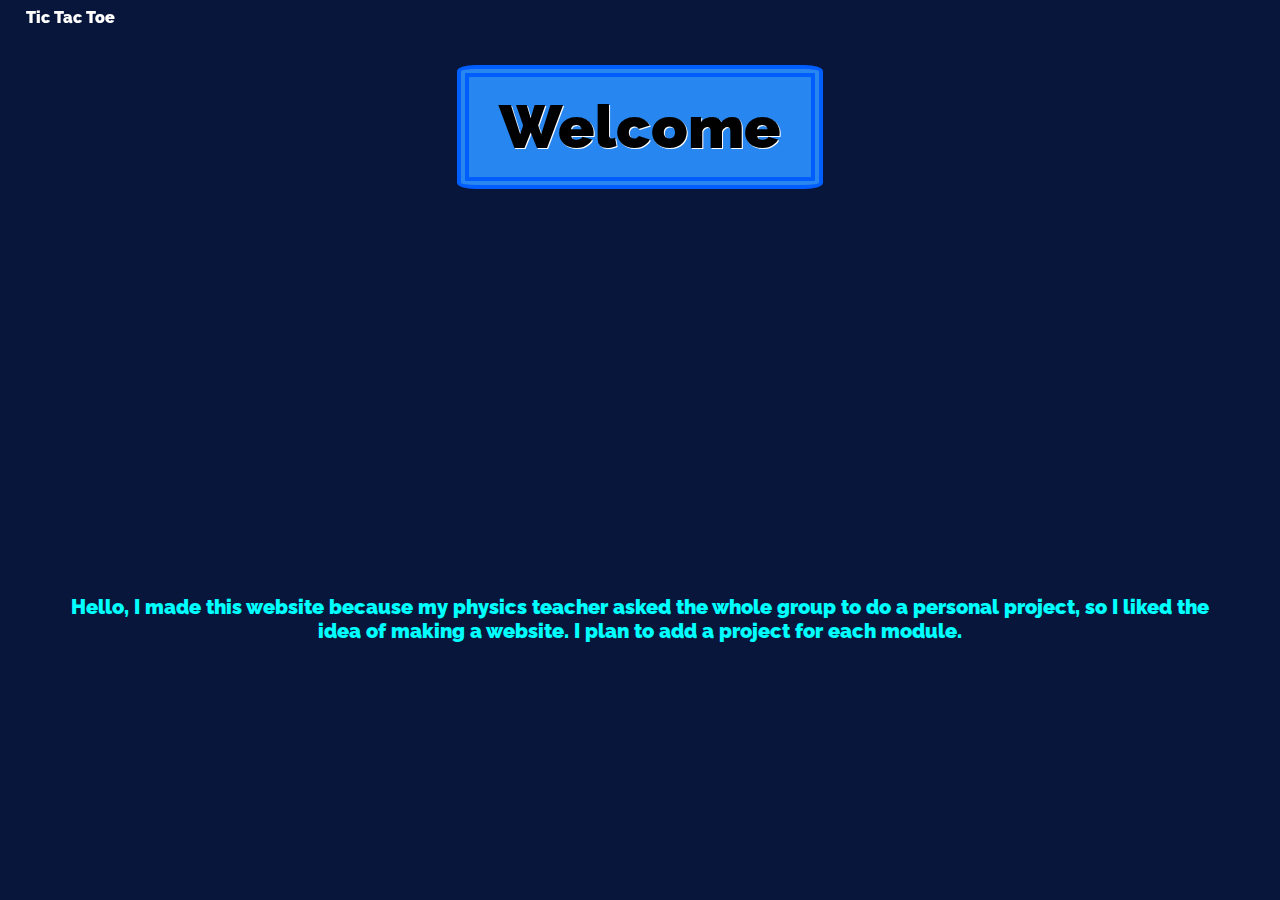
<file: index.html>
<!DOCTYPE html>
<html>
<head>
    <link rel="stylesheet" type="text/css" href="index.css">


    <link rel="preconnect" href="https://fonts.googleapis.com">
    <link rel="preconnect" href="https://fonts.gstatic.com" crossorigin>
    <link href="https://fonts.googleapis.com/css2?family=Raleway:wght@200&display=swap" rel="stylesheet">

    <meta charset="UTF-8">
    <title>
        Dany Projects
    </title>

</head>
<body class="body">
    <header>
        <nav>
            <lu>
                <li>
                    <a href="ticTac/ticTacToe.html" class="nav__lu__li--a">Tic Tac Toe</a>
                </li>
            </lu>
        </nav>
    </header>

<div class="first--div">
    <article>
        <section class="container">
            <h1 class="first--div__h1 container--h1">
                Welcome<br>
            </h1>

            <div class="container2">
                <p class="first--div__p container--p">
                    Hello, I made this website because my physics teacher asked the whole group to do a personal 
                    project, so I liked the idea of making a website. I plan to add a project for each module.
                </p>
            </div>
        </section>
    </article>
</div>

</body>
</html>
</file>
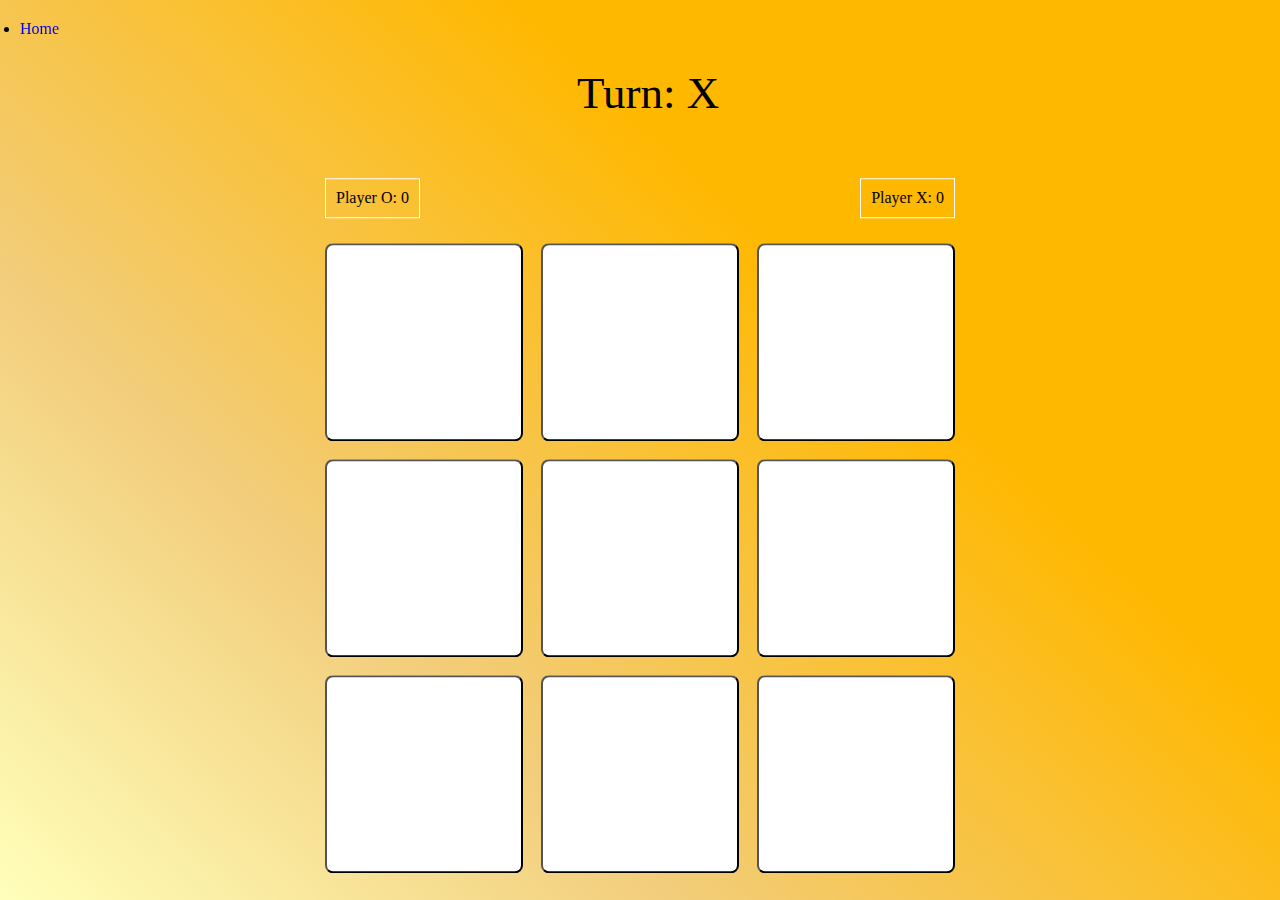
<file: ticTac/ticTacToe.html>
<!DOCTYPE html>
<html lang="en">
<head>
    <meta charset="UTF-8">
    <meta http-equiv="X-UA-Compatible" content="IE=edge">
    <meta name="viewport" content="width=device-width, initial-scale=1.0">
    <link rel="stylesheet" href="ticTacCss.css">
    <title>El Gato</title>
</head>
<body>
    <header class="header">
        <nav class="nav">
            <ul class="ul">
                <li class="home">
                    <a href="../index.html" class="homeLink">Home</a>
                </li>
            </ul>
        </nav>
    </header>

    <div class="main-container">

        <main class="main">
            <div class="users">
                <span class="turn">Turn: X</span>
                <div class="user1">Player  O: <span>0</span></div>
                <div class="user2">Player  X: <span>0</span></div>
            </div>
    
            <p class="turn"></p>
    
            <div class="container">
                <button class="btnOption" id="1"></button>
                <button class="btnOption" id="2"></button>
                <button class="btnOption" id="3"></button>
                <button class="btnOption" id="4"></button>
                <button class="btnOption" id="5"></button>
                <button class="btnOption" id="6"></button>
                <button class="btnOption" id="7"></button>
                <button class="btnOption" id="8"></button>
                <button class="btnOption" id="9"></button>
    
            </div>
    
        </main>
        <div class="screen2 hide">
            <p id="message">New Game</p>
            <button id="restart">New Game</button>
        </div>
    

    </div>

    <script src="ticTacCode.js"></script>
</body>
</html>
</file>
<file: index.css>
*{
    font-family: 'Raleway', sans-serif;
    font-weight: 900;
    color: #0ff;
}

*::selection{
    background-color: rgb(125, 0, 242);
    color: rgb(0, 0,0);
}

a{
    transition: color .5s;
    text-decoration: none;
}

a:hover{
    color: rgb(255, 166, 0);
}

nav{
    position: fixed;
    width: 19em;
}

.nav__lu__li--a{
    margin: 0 6%;
    display: inline-block;
    
}
.body{
    background-color: rgb(9, 22, 59) ;
}

p{
    color: #0ff;
}

.first--div{
    font-size: 10px;
}


a{
    color: white;
}

.container, .container2 {
    display: flex;
    width: 100%;
    flex-direction: column;
    justify-content: center;
    align-items: center;
}

.container{
    padding: 30px 0;
}


.container--h1 {
    text-align: center;
    color: rgb(0, 0, 0);
    font-size: 6em;
    background-color: rgb(40, 134, 241);
    padding: 0.25em 0.5em;
    box-sizing: border-box;
    margin: 0.45em;
    border-radius: 5%;
    border: 0.2em double rgb(0, 94, 255);
    text-shadow: 1px 1px rgb(255, 255, 255);
}

.first--div__p{
    text-align: center;
    margin: 30% 2em auto;
    justify-content: center;
    align-self: center;
    font-size: 2em;

}
</file>
<file: ticTac/ticTacCss.css>
*{
    padding: 0;
    margin: 0;
    box-sizing: border-box;
    font-family: 'Times New Roman', Times, serif;
}

a{
    transition: color .5s;
    text-decoration: none;
}

a:hover{
    color: rgb(255, 255, 255);
}

nav{
    padding-top: 20px;
    padding-left: 20px;
    position: fixed;
    width: 19em;
}

.nav__lu__li--a{
    margin: 0 6%;
    display: inline-block;
}

body{
    height: 100vh;
    width: 100vw;
    font-size: 16px;
    background-color: #ffffbb;
    background-image: linear-gradient(43deg, #ffffbb 0%, #f2cd7b 30%, #ffb800 66%);
    display: block;
}


.main{
    position: absolute;
    transform: translate(-50%, -65%);
    top: 70%;
    left: 50%;
}


.container {
    width: 70vmin;
    height: 70vmin;
    display: flex;
    flex-wrap: wrap;
    gap: 2vmin;
}

.users{
    display: flex;
    justify-content: space-between;
}

.user1, .user2{
    padding: 10px;
    margin-bottom: 25px;
    border: 1px solid #fff;
}

.turn{
    position: absolute;
    text-align: center;
    top: -16%;
    left: 40%;
    font-size: 5vmin;
}

.btnOption{
    background-color: #fff;
    height: 22vmin;
    width: 22vmin;
    border-radius: 8px;
    font-size: 12vmin;
}

.replay{
    font-size: 16px;
    padding: 10px 20px;
    border-radius: 8px;
    background-color: #000;
    color: #fff;
    border: none;
    margin: 20px auto;
    display: block;
    text-transform: capitalize;
}

.screen2{
    background-image: linear-gradient(43deg, #ffffbb 0%, #f2cd7b 30%, #ffb800 66%);
    height: 100%;
    width: 100%;
    position: absolute;
    display: flex;
    z-index: 2;
    align-items: center;
    justify-content: center;
    flex-direction: column;
    gap: 1em;
    font-size: 12vmin;
}

#restart{
    font-size: .6em;
    padding: .5em 1em;
    background-color: #f6cb49;
    border-radius: .2em;
}

#message{
    color: #1184ff;
    text-align: center;
    font-size: 1em;
}

.screen2.hide{
    display: none;
}
</file>
